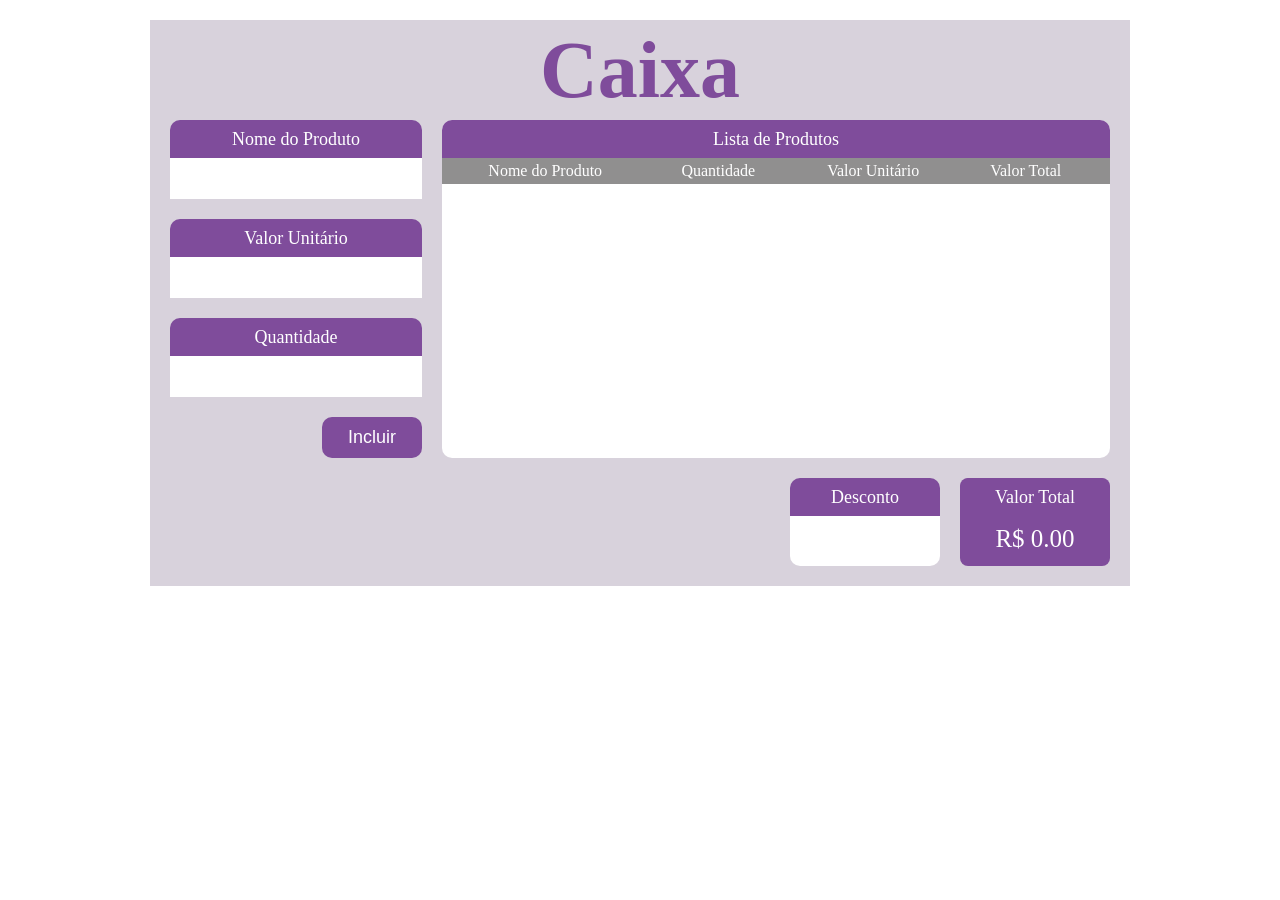
<file: projeto-caixa/index.html>
<!DOCTYPE html>
<html lang="pt-BR">
<head>
  <meta charset="UTF-8">
  <meta name="viewport" content="width=device-width, initial-scale=1.0">
  <title>Supermercado Reprograma</title>
  <link rel="stylesheet" href="reset.css">
  <link rel="stylesheet" href="style.css">
</head>
<body>
  <main>
    <h1 class="titulo__principal">Caixa</h1>
    <section class="section__caixa">
      <form class="form" action="/">
        <label class="titulo" for="nomeProduto">Nome do Produto</label>
        <input class="inputs" type="text" name="nomeProduto" id="nomeProduto">
        <label class="titulo" for="valorUnitario">Valor Unitário</label>
        <input class="inputs" type="number" name="valorUnitario" min="1" step="0.01" id="valorUnitario">
        <label class="titulo" for="quantidade">Quantidade</label>
        <input class="inputs" type="number" min="1"  id="quantidade"/>
        <button class="btn__incluir " type="submit">Incluir</button>
      </form>
      <div class="produtos">
        <h2 class="titulo">Lista de Produtos</h2>
        <table>
          <thead>
            <tr>
              <th>Nome do Produto</th>
              <th>Quantidade</th>
              <th>Valor Unitário</th>
              <th>Valor Total</th>
              <th></th>
            </tr>
          </thead>
          <tbody class="lista___produtos">
          </tbody>
        </table>
    </section>
    <section class="pagamento">
      <div class="box__desconto">
        <label class="titulo">Desconto</label>
        <input type="number" name="desconto" id="desconto">
      </div>
      <div class="box__valorTotal">
        <p class="titulo">Valor Total</p>
        <p class="valor">R$ <span id="valorTotal">0.00</span></p>
      </div>
    </section>
  </main>
</body>

</html>
</file>
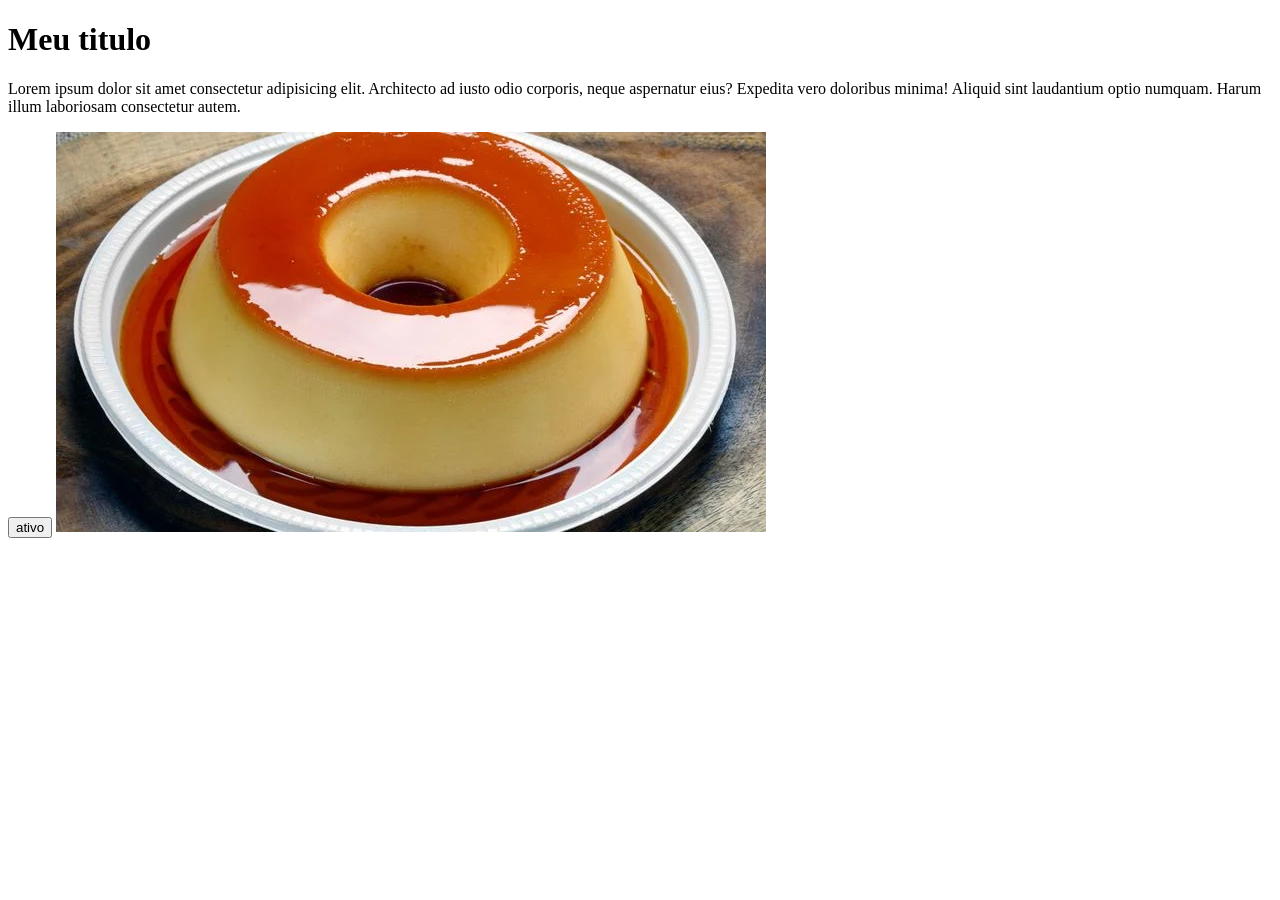
<file: dom/exemplos/03. alterandoElementos/index.html>
<!DOCTYPE html>
<html lang="pt-BR">

<head>
  <meta charset="UTF-8">
  <meta name="viewport" content="width=device-width, initial-scale=1.0">
  <title>Alterando Elementos</title>
</head>
<style>
  .ativo {
    color: white;
    padding: 10px;
    background-color: green;
    border: none;
    margin: 10px;

  }

  .desativado {
    display: none;
   }
</style>

<body>
  <main class="root">
    <h1 id="titulo">Meu titulo</h1>
    <p>Lorem ipsum dolor sit amet consectetur adipisicing elit. Architecto ad iusto odio corporis, neque aspernatur
      eius? Expedita vero doloribus minima! Aliquid sint laudantium optio numquam. Harum illum laboriosam consectetur
      autem.</p>

     <button class="ativo">ativo</button>
  </main>
  <script src="script.js"></script>
</body>

</html>
</file>
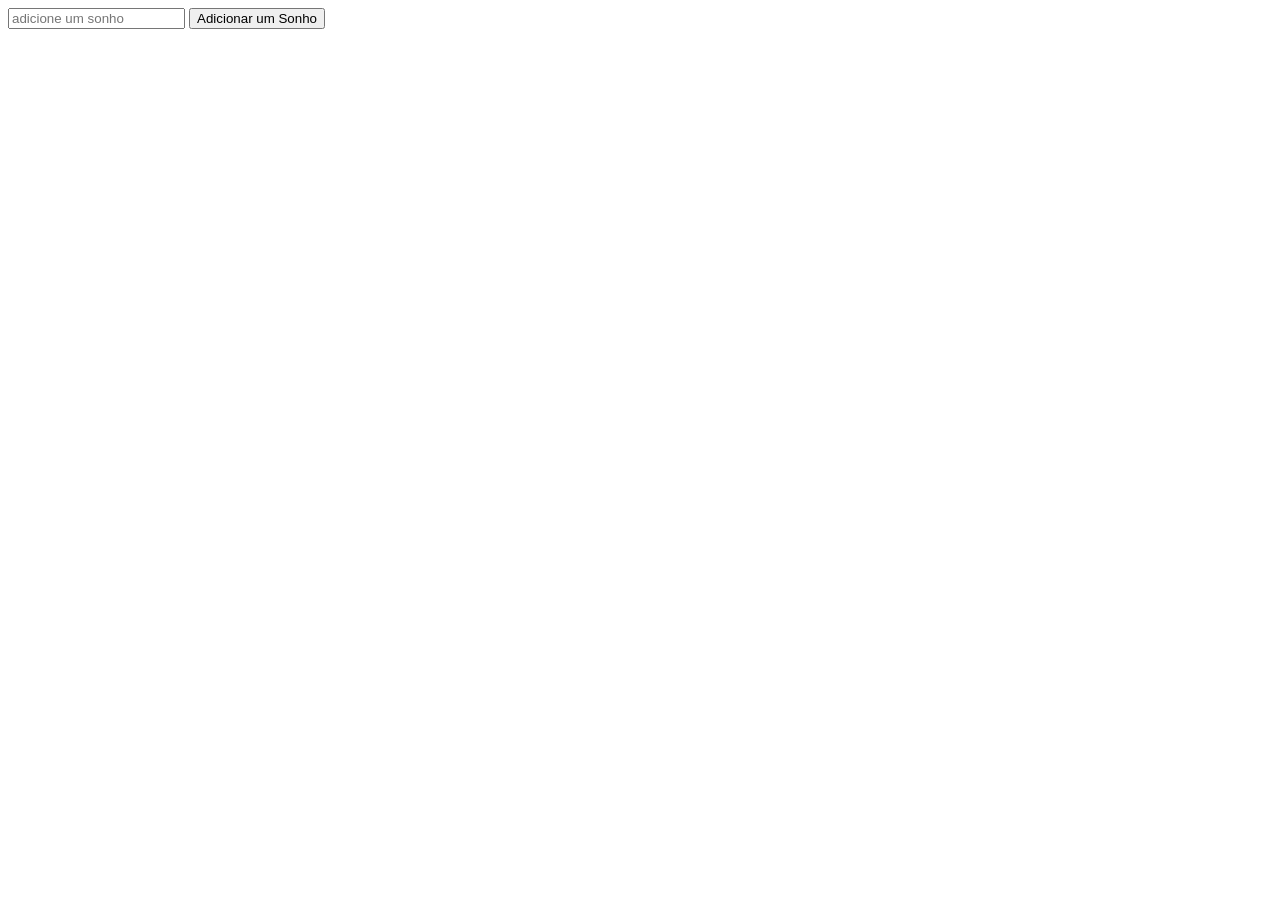
<file: dom/exercicios/exercicio-01/index.html>
<!DOCTYPE html>
<html lang="pt-BR">
<head>
    <meta charset="UTF-8">
    <meta name="viewport" content="width=device-width, initial-scale=1.0">
    <title>Lista de Sonhos</title>
</head>
<body>
    <input id='input' type="text" placeholder="adicione um sonho">
    <button id="add">Adicionar um Sonho</button>
    <ul id="lista"> </ul>

  <script src="script.js"></script>
</body>
</html>
</file>
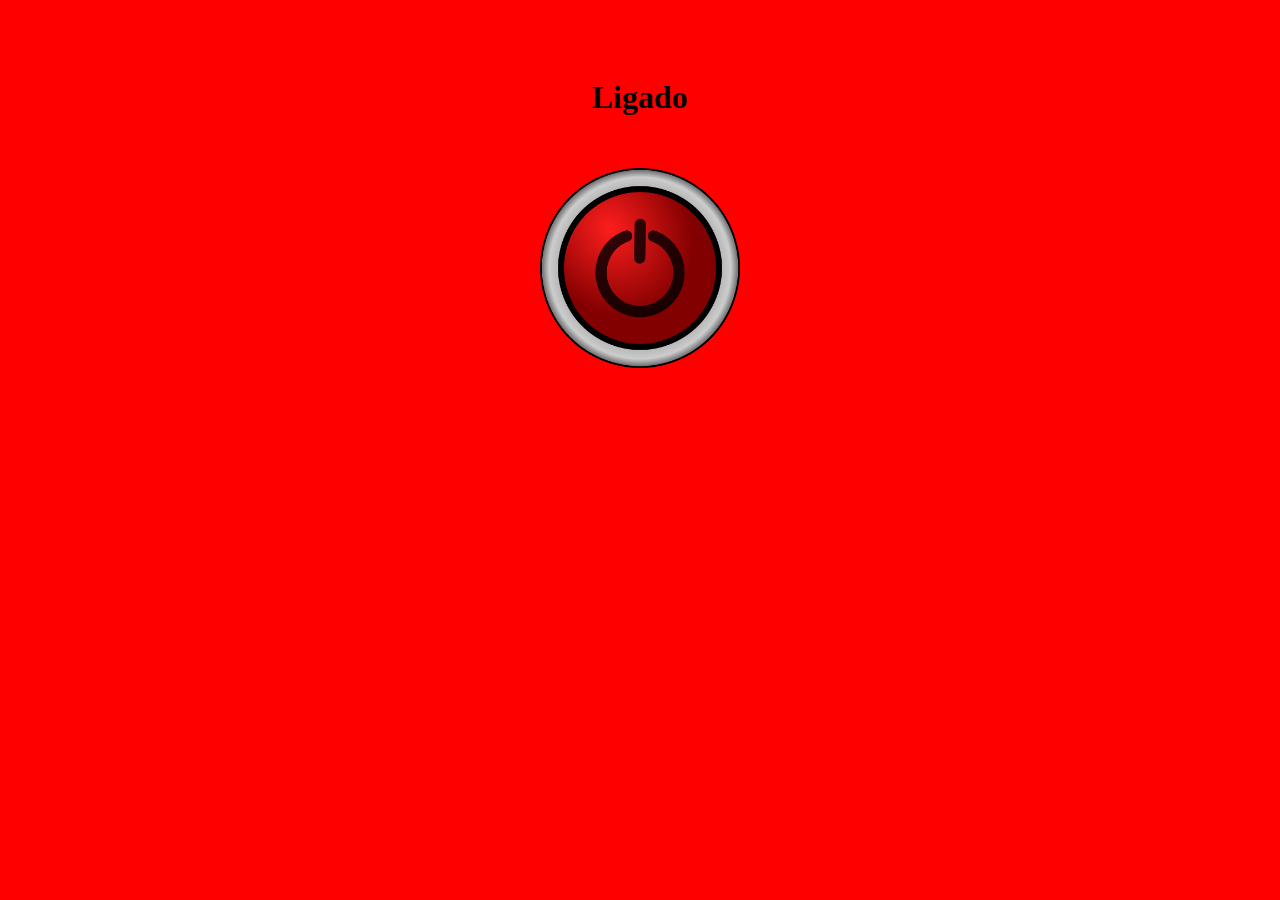
<file: dom/exercicios/exercicio-02/index.html>
<html lang="pt-BR">
<head>
    <meta charset="UTF-8">
    <meta name="viewport" content="width=device-width, initial-scale=1.0">
    <meta http-equiv="X-UA-Compatible" content="ie=edge">
    <title>Liga / Desliga </title>
    <style>
        body {
            text-align: center;
            padding-top: 50px;
            background-color: white;
            display: flex;
            align-items: center;
            flex-direction: column;
        }

        img {
            width: 200px;
            margin-top: 30px;
        }

        .imagem {
            width: 400px;
        }
    </style>
</head>
<body>
    <h1>Ligado</h1>
    <img onclick="changeBg()" src="./icon.png" alt="Botão de desligar">
    <script src="script.js"></script>
</body>
</html>
</file>
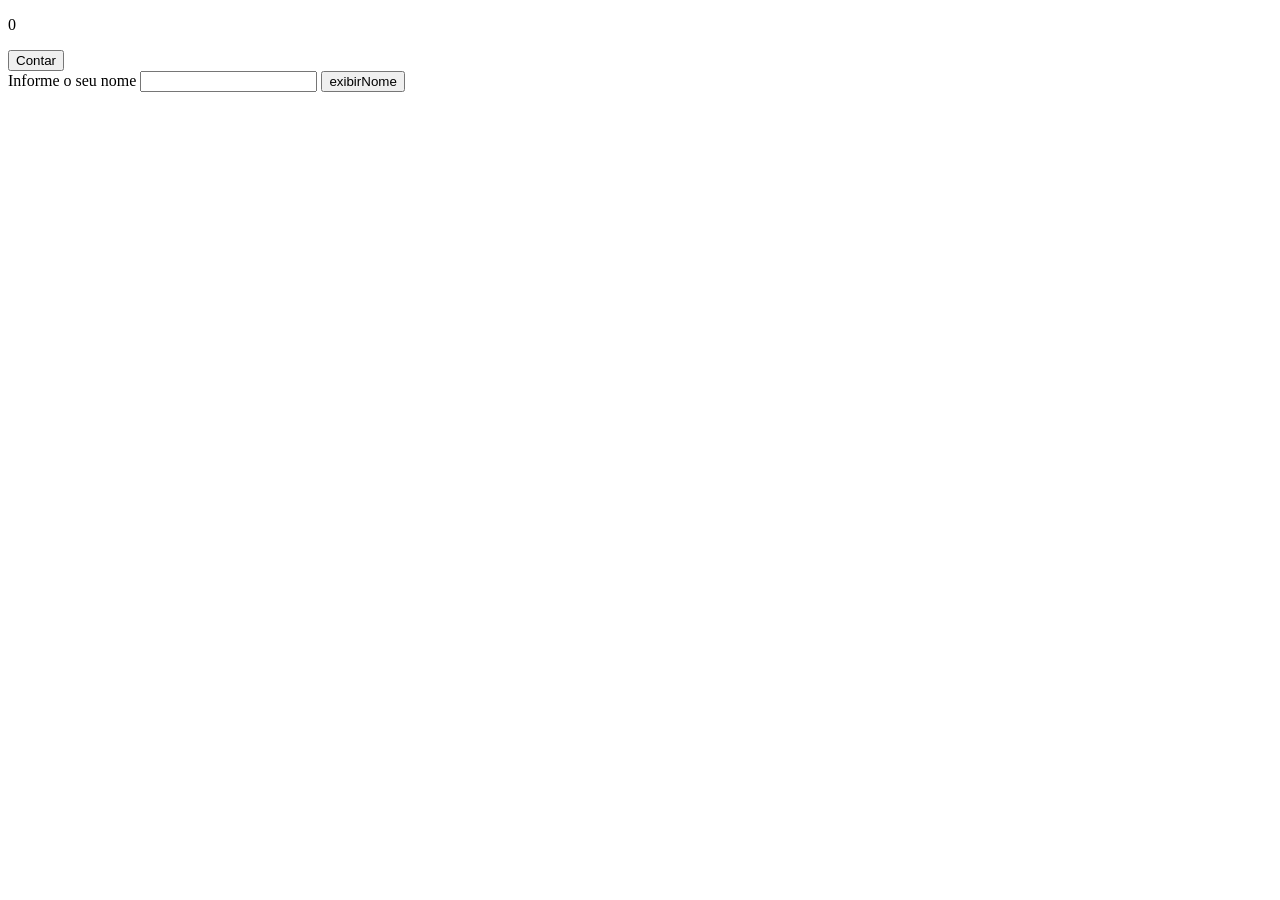
<file: dom/exemplos/05. Eventos/addEventos/index.html>
<!DOCTYPE html>
<html lang="pt-BR">

<head>
  <meta charset="UTF-8">
  <meta name="viewport" content="width=device-width, initial-scale=1.0">
  <title>Adicionando Eventos</title>
</head>

<body>
  <p id="contador">0</p>
  <button id="btnContar">Contar</button>
  <br>
  <label>Informe o seu nome</label>
  <input type="text" id="nome">
  <button id="exibirNome" type="submit">exibirNome</button>
  <script src="script.js"></script>
</body>
</html>
</file>
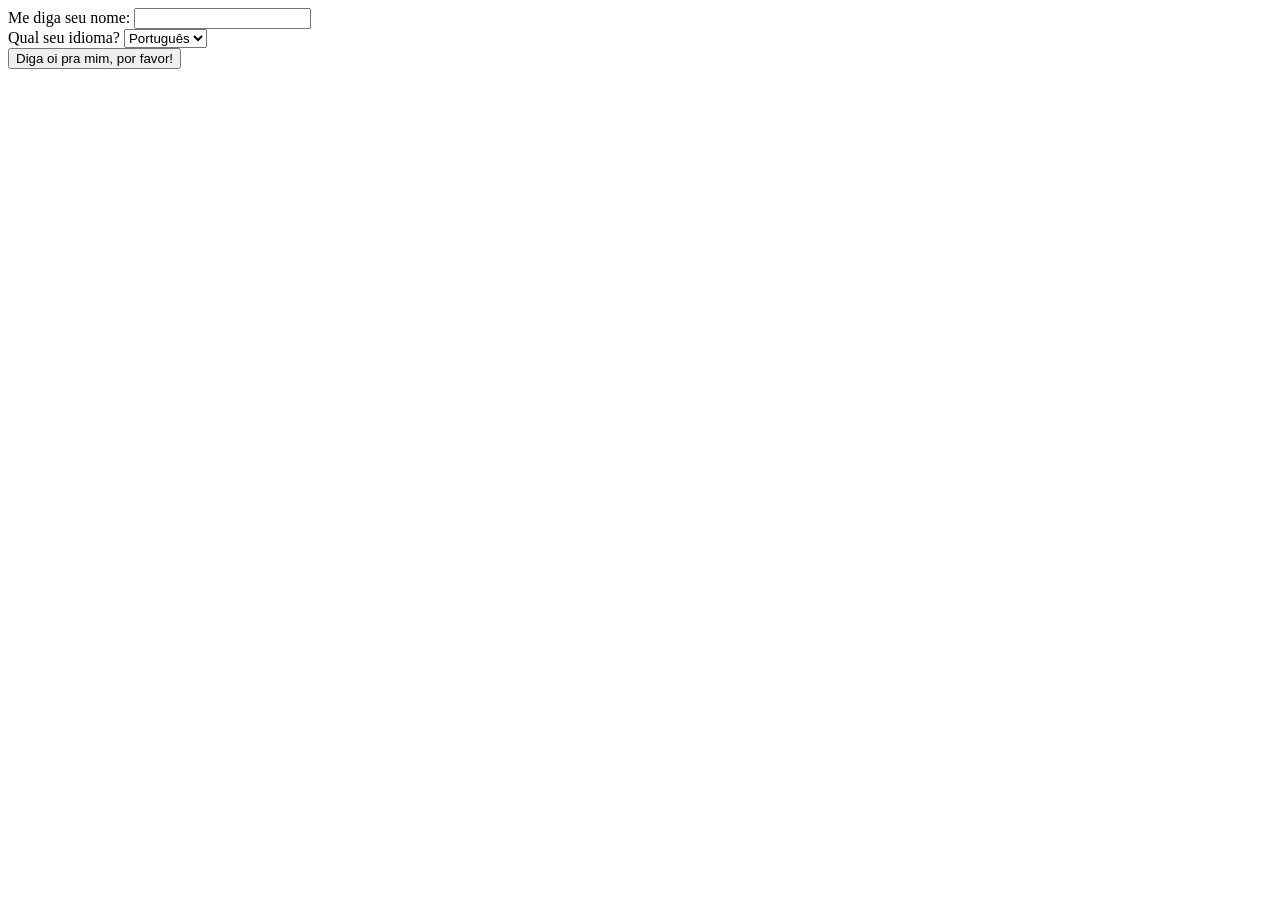
<file: dom/exemplos/05. Eventos/form/index.html>
<!DOCTYPE html>
<html lang="pt-BR">

<head>
    <meta charset="UTF-8">
    <meta name="viewport" content="width=device-width, initial-scale=1.0">
    <title>Processando formulários</title>
</head>

<body>
    <form>
        <label>Me diga seu nome:
            <input name="name" />
        </label>
        <br>
        <label>Qual seu idioma?
            <select id="lang">
                <option value="pt">Português</option>
                <option value="en">Inglês</option>
                <option value="es">Espanhol</option>
            </select>
        </label>
        <br>
        <button type="submit">Diga oi pra mim, por favor!</button>
    </form>
    <script src="script.js"></script>
</body>
</html>
</file>
<file: projeto-caixa/style.css>
:root {
  --color-primary: #7f4c9b;
  --color-secondery: #fff;
}

html {
  font-size: 10px;
  box-sizing: border-box;
}

table {
  width: 100%;
}

main {
  background-color: #d8d2dc;
  max-width: 960px;
  margin: 2rem auto;
  padding: 1rem;
}

.titulo__principal {
  font-family: Roboto;
  font-style: normal;
  font-weight: bold;
  font-size: 8rem;
  text-align: center;
  color: var( --color-primary);
}

.section__caixa {
  display: flex;
  max-width: 960px;
}

.form {
  display: flex;
  flex-direction: column;
  margin: 1rem;
}

.titulo {
  display: block;
  font-size: 1.8rem;
  color: var(--color-secondery);
  padding: 1rem;
  background-color: var(--color-primary);
  border-radius: 1rem 1rem 0px 0px;
  text-align: center;
}

.inputs,
.label__total {
  display: block;
  background: var(--color-secondery);
  font-size: 1.8rem;
  padding: 1rem;
  border: none;
  outline: none;
  margin-bottom: 2rem;
}

.btn__incluir {
  background: var(--color-primary);
  color: var(--color-secondery);
  border-radius: 1rem;
  font-size: 1.8rem;
  padding: 1rem;
  border: none;
  width: 100px;
  align-self: flex-end;
}

.produtos {
  flex: 1;
  margin: 1rem;
  background: #fff;
  border-radius: 1rem;
}

.barra__infos {
  display: flex;
  justify-content: space-around;
  padding: 0.5rem;
  background: #c4c4c4;
}

th {
  color: #ffffff;
  font-size: 1.6rem;
  text-align: center;
  background-color: #908f8f;
  padding: 0.5rem;
}
td {
  color: #5d5d5d;
  font-size: 1.5rem;
  text-align: center;
  table-layout: fixed;
  max-width: 100px;
  overflow: hidden;
  text-overflow: ellipsis;
  white-space: nowrap;
  transition: all ease 0.7s;
}

.barra__infos th {
  font-size: 1.4rem;
  margin: 0.5rem;
}

.lista___produtos td {
  font-size: 1.6rem;
  padding: 1rem;
}

.produto {
  border: 1px solid;
}

.box__valorTotal,
.box__desconto {
  width: 150px;
  margin: 1rem;
}

.box__valorTotal {
  background-color: var(--color-primary);
  color: var(--color-secondery);
  border-radius: 8px;
}

#desconto {
    max-width: 140px;
    border: none;
    display: block;
    height: 50px;
    background: var(--color-secondery);
    font-size: 1.8rem;
    padding: 0 0.5rem;
    border: none;
    outline: none;
    border-radius: 0 0 1rem 1rem;
}

.box__valorTotal .valor {
  font-size: 2.5rem;
  margin: 1rem;
  text-align: center;
}

.pagamento {
  display: flex;
  justify-content: flex-end;
}
</file>
